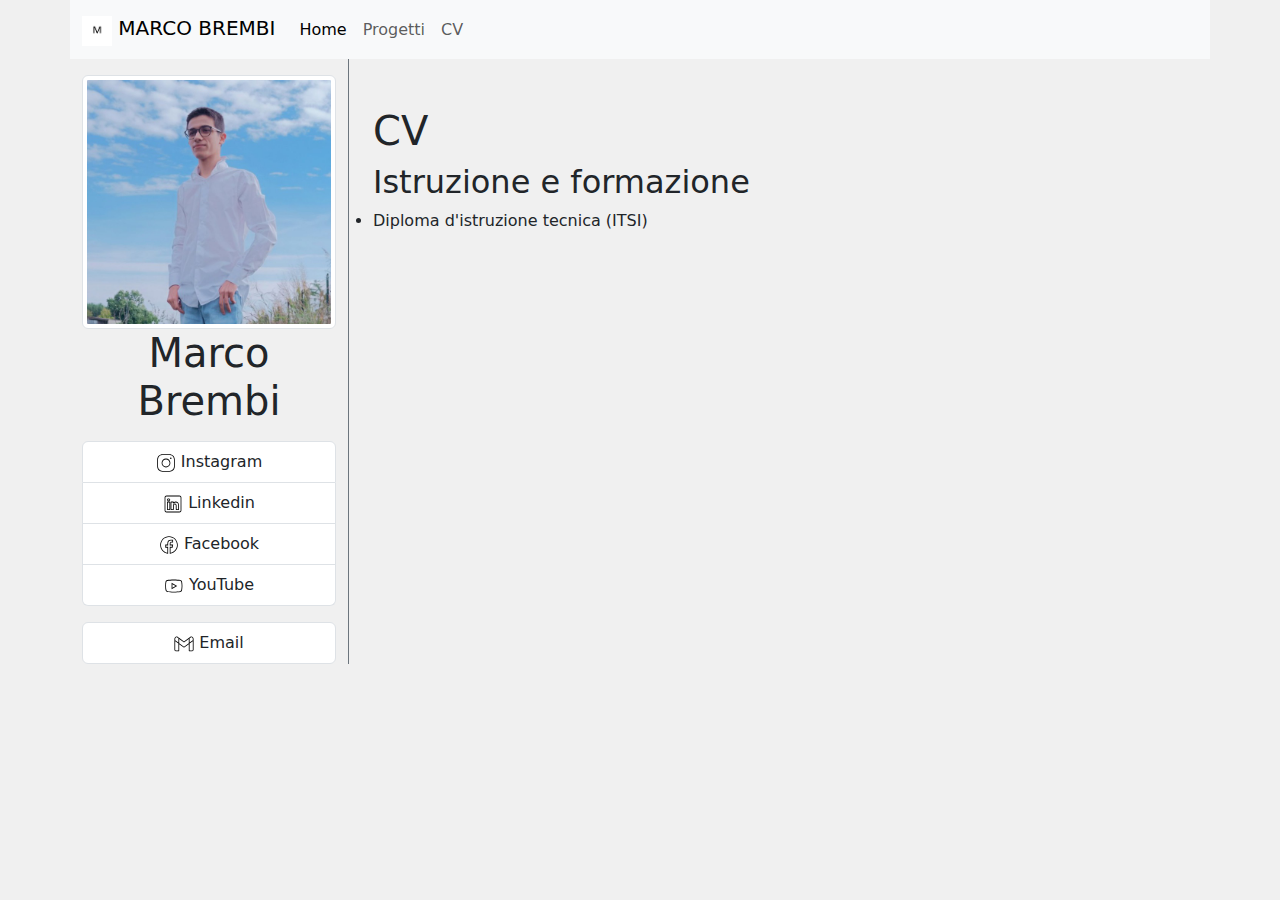
<file: pages/cv.html>
<!doctype html>
<html lang="it">
  <head>
    <meta charset="utf-8">
    <meta name="viewport" content="width=device-width, initial-scale=1">
    <title>Marco Brembi</title>
    <link href="https://cdn.jsdelivr.net/npm/bootstrap@5.3.3/dist/css/bootstrap.min.css" rel="stylesheet" integrity="sha384-QWTKZyjpPEjISv5WaRU9OFeRpok6YctnYmDr5pNlyT2bRjXh0JMhjY6hW+ALEwIH" crossorigin="anonymous">
    <link href="../css/style.css" rel="stylesheet">
  </head>
  <body>
    <div class="container text-center">
        <div class="row">
            <nav class="navbar navbar-expand-lg bg-body-tertiary">
                <div class="container-fluid">
                    <a class="navbar-brand" href="#">
                        <img src="/img/logo.png" alt="Logo" width="30" height="30" class="d-inline-block align-text-top">
                        MARCO BREMBI
                    </a>
                    <button class="navbar-toggler" type="button" data-bs-toggle="collapse" data-bs-target="#navbarSupportedContent" aria-controls="navbarSupportedContent" aria-expanded="false" aria-label="Toggle navigation">
                        <span class="navbar-toggler-icon"></span>
                    </button>
                    <div class="collapse navbar-collapse" id="navbarSupportedContent">
                        <ul class="navbar-nav me-auto mb-2 mb-lg-0">
                            <li class="nav-item">
                                <a class="nav-link active" href="../index.html">Home</a>
                            </li>
                            <li class="nav-item">
                                <a class="nav-link" href="progetti.html">Progetti</a>
                            </li>
                            <li class="nav-item">
                                <a class="nav-link" href="#">CV</a>
                            </li>
                        </ul>
                    </div>
                </div>
            </nav>
            <div class="row">
                <div class="col-sm-3 border-end border-secondary">
                    <!-- Colonna sinistra -->
                    <p></p>
                    <img  src="/img/me.jpg" class="img-thumbnail" class="img-fluid">
                    <h1> Marco Brembi </h1>
                    <p></p>
                    <div class="list-group">
                        <a href="https://www.instagram.com/marco_brembi/" target="_blank" class="list-group-item list-group-item-action">
                            <svg xmlns="http://www.w3.org/2000/svg" x="0px" y="0px" width="20" height="20" viewBox="0 0 50 50">
                                <path d="M 16 3 C 8.8324839 3 3 8.8324839 3 16 L 3 34 C 3 41.167516 8.8324839 47 16 47 L 34 47 C 41.167516 47 47 41.167516 47 34 L 47 16 C 47 8.8324839 41.167516 3 34 3 L 16 3 z M 16 5 L 34 5 C 40.086484 5 45 9.9135161 45 16 L 45 34 C 45 40.086484 40.086484 45 34 45 L 16 45 C 9.9135161 45 5 40.086484 5 34 L 5 16 C 5 9.9135161 9.9135161 5 16 5 z M 37 11 A 2 2 0 0 0 35 13 A 2 2 0 0 0 37 15 A 2 2 0 0 0 39 13 A 2 2 0 0 0 37 11 z M 25 14 C 18.936712 14 14 18.936712 14 25 C 14 31.063288 18.936712 36 25 36 C 31.063288 36 36 31.063288 36 25 C 36 18.936712 31.063288 14 25 14 z M 25 16 C 29.982407 16 34 20.017593 34 25 C 34 29.982407 29.982407 34 25 34 C 20.017593 34 16 29.982407 16 25 C 16 20.017593 20.017593 16 25 16 z"></path>
                            </svg>
                            Instagram
                        </a>
                        <a href="https://www.linkedin.com/in/marco-brembi-a51bb020b/" target="_blank" class="list-group-item list-group-item-action">
                            <svg xmlns="http://www.w3.org/2000/svg" x="0px" y="0px" width="20" height="20" viewBox="0 0 50 50">
                                <path d="M 9 4 C 6.2504839 4 4 6.2504839 4 9 L 4 41 C 4 43.749516 6.2504839 46 9 46 L 41 46 C 43.749516 46 46 43.749516 46 41 L 46 9 C 46 6.2504839 43.749516 4 41 4 L 9 4 z M 9 6 L 41 6 C 42.668484 6 44 7.3315161 44 9 L 44 41 C 44 42.668484 42.668484 44 41 44 L 9 44 C 7.3315161 44 6 42.668484 6 41 L 6 9 C 6 7.3315161 7.3315161 6 9 6 z M 14 11.011719 C 12.904779 11.011719 11.919219 11.339079 11.189453 11.953125 C 10.459687 12.567171 10.011719 13.484511 10.011719 14.466797 C 10.011719 16.333977 11.631285 17.789609 13.691406 17.933594 A 0.98809878 0.98809878 0 0 0 13.695312 17.935547 A 0.98809878 0.98809878 0 0 0 14 17.988281 C 16.27301 17.988281 17.988281 16.396083 17.988281 14.466797 A 0.98809878 0.98809878 0 0 0 17.986328 14.414062 C 17.884577 12.513831 16.190443 11.011719 14 11.011719 z M 14 12.988281 C 15.392231 12.988281 15.94197 13.610038 16.001953 14.492188 C 15.989803 15.348434 15.460091 16.011719 14 16.011719 C 12.614594 16.011719 11.988281 15.302225 11.988281 14.466797 C 11.988281 14.049083 12.140703 13.734298 12.460938 13.464844 C 12.78117 13.19539 13.295221 12.988281 14 12.988281 z M 11 19 A 1.0001 1.0001 0 0 0 10 20 L 10 39 A 1.0001 1.0001 0 0 0 11 40 L 17 40 A 1.0001 1.0001 0 0 0 18 39 L 18 33.134766 L 18 20 A 1.0001 1.0001 0 0 0 17 19 L 11 19 z M 20 19 A 1.0001 1.0001 0 0 0 19 20 L 19 39 A 1.0001 1.0001 0 0 0 20 40 L 26 40 A 1.0001 1.0001 0 0 0 27 39 L 27 29 C 27 28.170333 27.226394 27.345035 27.625 26.804688 C 28.023606 26.264339 28.526466 25.940057 29.482422 25.957031 C 30.468166 25.973981 30.989999 26.311669 31.384766 26.841797 C 31.779532 27.371924 32 28.166667 32 29 L 32 39 A 1.0001 1.0001 0 0 0 33 40 L 39 40 A 1.0001 1.0001 0 0 0 40 39 L 40 28.261719 C 40 25.300181 39.122788 22.95433 37.619141 21.367188 C 36.115493 19.780044 34.024172 19 31.8125 19 C 29.710483 19 28.110853 19.704889 27 20.423828 L 27 20 A 1.0001 1.0001 0 0 0 26 19 L 20 19 z M 12 21 L 16 21 L 16 33.134766 L 16 38 L 12 38 L 12 21 z M 21 21 L 25 21 L 25 22.560547 A 1.0001 1.0001 0 0 0 26.798828 23.162109 C 26.798828 23.162109 28.369194 21 31.8125 21 C 33.565828 21 35.069366 21.582581 36.167969 22.742188 C 37.266572 23.901794 38 25.688257 38 28.261719 L 38 38 L 34 38 L 34 29 C 34 27.833333 33.720468 26.627107 32.990234 25.646484 C 32.260001 24.665862 31.031834 23.983076 29.517578 23.957031 C 27.995534 23.930001 26.747519 24.626988 26.015625 25.619141 C 25.283731 26.611293 25 27.829667 25 29 L 25 38 L 21 38 L 21 21 z"></path>
                            </svg>
                            Linkedin
                        </a>
                        <a href="https://www.facebook.com/marco.brembi.3" target="_blank" class="list-group-item list-group-item-action">
                            <svg xmlns="http://www.w3.org/2000/svg" x="0px" y="0px" width="20" height="20" viewBox="0 0 50 50">
                                <path d="M 25 3 C 12.861562 3 3 12.861562 3 25 C 3 36.019135 11.127533 45.138355 21.712891 46.728516 L 22.861328 46.902344 L 22.861328 29.566406 L 17.664062 29.566406 L 17.664062 26.046875 L 22.861328 26.046875 L 22.861328 21.373047 C 22.861328 18.494965 23.551973 16.599417 24.695312 15.410156 C 25.838652 14.220896 27.528004 13.621094 29.878906 13.621094 C 31.758714 13.621094 32.490022 13.734993 33.185547 13.820312 L 33.185547 16.701172 L 30.738281 16.701172 C 29.349697 16.701172 28.210449 17.475903 27.619141 18.507812 C 27.027832 19.539724 26.84375 20.771816 26.84375 22.027344 L 26.84375 26.044922 L 32.966797 26.044922 L 32.421875 29.564453 L 26.84375 29.564453 L 26.84375 46.929688 L 27.978516 46.775391 C 38.71434 45.319366 47 36.126845 47 25 C 47 12.861562 37.138438 3 25 3 z M 25 5 C 36.057562 5 45 13.942438 45 25 C 45 34.729791 38.035799 42.731796 28.84375 44.533203 L 28.84375 31.564453 L 34.136719 31.564453 L 35.298828 24.044922 L 28.84375 24.044922 L 28.84375 22.027344 C 28.84375 20.989871 29.033574 20.060293 29.353516 19.501953 C 29.673457 18.943614 29.981865 18.701172 30.738281 18.701172 L 35.185547 18.701172 L 35.185547 12.009766 L 34.318359 11.892578 C 33.718567 11.811418 32.349197 11.621094 29.878906 11.621094 C 27.175808 11.621094 24.855567 12.357448 23.253906 14.023438 C 21.652246 15.689426 20.861328 18.170128 20.861328 21.373047 L 20.861328 24.046875 L 15.664062 24.046875 L 15.664062 31.566406 L 20.861328 31.566406 L 20.861328 44.470703 C 11.816995 42.554813 5 34.624447 5 25 C 5 13.942438 13.942438 5 25 5 z"></path>
                            </svg>
                            Facebook
                        </a>
                        <a href="https://www.youtube.com/c/MarcoBrembi" target="_blank" class="list-group-item list-group-item-action">
                            <svg xmlns="http://www.w3.org/2000/svg" x="0px" y="0px" width="20" height="20" viewBox="0 0 50 50">
                                <path d="M 24.402344 9 C 17.800781 9 11.601563 9.5 8.300781 10.199219 C 6.101563 10.699219 4.199219 12.199219 3.800781 14.5 C 3.402344 16.898438 3 20.5 3 25 C 3 29.5 3.398438 33 3.898438 35.5 C 4.300781 37.699219 6.199219 39.300781 8.398438 39.800781 C 11.902344 40.5 17.898438 41 24.5 41 C 31.101563 41 37.097656 40.5 40.597656 39.800781 C 42.800781 39.300781 44.699219 37.800781 45.097656 35.5 C 45.5 33 46 29.402344 46.097656 24.902344 C 46.097656 20.402344 45.597656 16.800781 45.097656 14.300781 C 44.699219 12.101563 42.800781 10.5 40.597656 10 C 37.097656 9.5 31 9 24.402344 9 Z M 24.402344 11 C 31.601563 11 37.398438 11.597656 40.199219 12.097656 C 41.699219 12.5 42.898438 13.5 43.097656 14.800781 C 43.699219 18 44.097656 21.402344 44.097656 24.902344 C 44 29.199219 43.5 32.699219 43.097656 35.199219 C 42.800781 37.097656 40.800781 37.699219 40.199219 37.902344 C 36.597656 38.601563 30.597656 39.097656 24.597656 39.097656 C 18.597656 39.097656 12.5 38.699219 9 37.902344 C 7.5 37.5 6.300781 36.5 6.101563 35.199219 C 5.300781 32.398438 5 28.699219 5 25 C 5 20.398438 5.402344 17 5.800781 14.902344 C 6.101563 13 8.199219 12.398438 8.699219 12.199219 C 12 11.5 18.101563 11 24.402344 11 Z M 19 17 L 19 33 L 33 25 Z M 21 20.402344 L 29 25 L 21 29.597656 Z"></path>
                            </svg>
                            YouTube
                        </a>
                      </div>
                      <p></p>
                      <div class="list-group">
                        <a href="mailto:marco.brembi@studenti.unimi.it" target="_blank" class="list-group-item list-group-item-action">
                            <svg xmlns="http://www.w3.org/2000/svg" x="0px" y="0px" width="20" height="20" viewBox="0 0 50 50">
                                <path d="M 43.753906 6.4023438 C 42.53621 6.3489969 41.294792 6.712898 40.271484 7.46875 L 37.525391 9.4960938 L 25 18.755859 L 12.591797 9.5839844 A 1.0001 1.0001 0 0 0 11.949219 9.3007812 L 12.199219 9.3007812 L 9.734375 7.4765625 C 8.7104042 6.7188363 7.4671493 6.3528895 6.2480469 6.40625 C 5.0289444 6.4596105 3.8349462 6.9314667 2.9082031 7.8457031 C 1.7309454 9.0063798 1 10.629831 1 12.410156 L 1 15.84375 A 1.0001 1.0001 0 0 0 1 16.138672 L 1 39.5 C 1 41.421188 2.5788117 43 4.5 43 L 12 43 A 1.0001 1.0001 0 0 0 13 42 L 13 25.373047 L 24.40625 33.804688 A 1.0001 1.0001 0 0 0 25.59375 33.804688 L 37 25.373047 L 37 42 A 1.0001 1.0001 0 0 0 38 43 L 45.5 43 C 47.421188 43 49 41.421188 49 39.5 L 49 16.119141 A 1.0001 1.0001 0 0 0 49 15.859375 L 49 12.410156 C 49 10.6517 48.290455 9.0357821 47.128906 7.8730469 C 47.095336 7.8394769 47.084086 7.83018 47.097656 7.84375 A 1.0001 1.0001 0 0 0 47.091797 7.8378906 C 46.165242 6.9256756 44.971603 6.4556905 43.753906 6.4023438 z M 43.644531 8.4003906 C 44.400835 8.4300436 45.134049 8.7168876 45.689453 9.2636719 C 45.708363 9.2823439 45.722171 9.2964424 45.712891 9.2871094 C 46.50934 10.084374 47 11.188613 47 12.410156 L 47 15.496094 L 39 21.408203 L 39 11 A 1.0001 1.0001 0 0 0 38.996094 10.898438 L 41.458984 9.078125 A 1.0001 1.0001 0 0 0 41.460938 9.078125 C 42.109578 8.598977 42.888228 8.3707375 43.644531 8.4003906 z M 6.3574219 8.40625 C 7.1145694 8.37661 7.8958927 8.6037105 8.5449219 9.0839844 L 11.003906 10.902344 A 1.0001 1.0001 0 0 0 11 11 L 11 21.408203 L 3 15.496094 L 3 12.410156 C 3 11.174482 3.5017577 10.068855 4.3125 9.2695312 C 4.8677569 8.7217677 5.6002743 8.4358895 6.3574219 8.40625 z M 37 12.371094 L 37 22.886719 L 25 31.755859 L 13 22.886719 L 13 12.373047 L 24.40625 20.804688 A 1.0001 1.0001 0 0 0 25.59375 20.804688 L 37 12.371094 z M 3 17.982422 L 11 23.896484 L 11 41 L 4.5 41 C 3.6591883 41 3 40.340812 3 39.5 L 3 17.982422 z M 47 17.982422 L 47 39.5 C 47 40.340812 46.340812 41 45.5 41 L 39 41 L 39 23.896484 L 47 17.982422 z"></path>
                            </svg>
                            Email
                        </a>
                      </div>
                </div>
                <div class="col-sm-9 text-start p-4">
                    <!-- Colonna destra -->
                    &nbsp;
                    <h1>CV</h1>
                    <h2>Istruzione e formazione</h2>
                    <li>Diploma d'istruzione tecnica (ITSI) </li>

                </div>
            </div>
        </div>
    </div>
    <script src="https://cdn.jsdelivr.net/npm/bootstrap@5.3.3/dist/js/bootstrap.bundle.min.js" integrity="sha384-YvpcrYf0tY3lHB60NNkmXc5s9fDVZLESaAA55NDzOxhy9GkcIdslK1eN7N6jIeHz" crossorigin="anonymous"></script>
  </body>
</html>
</file>
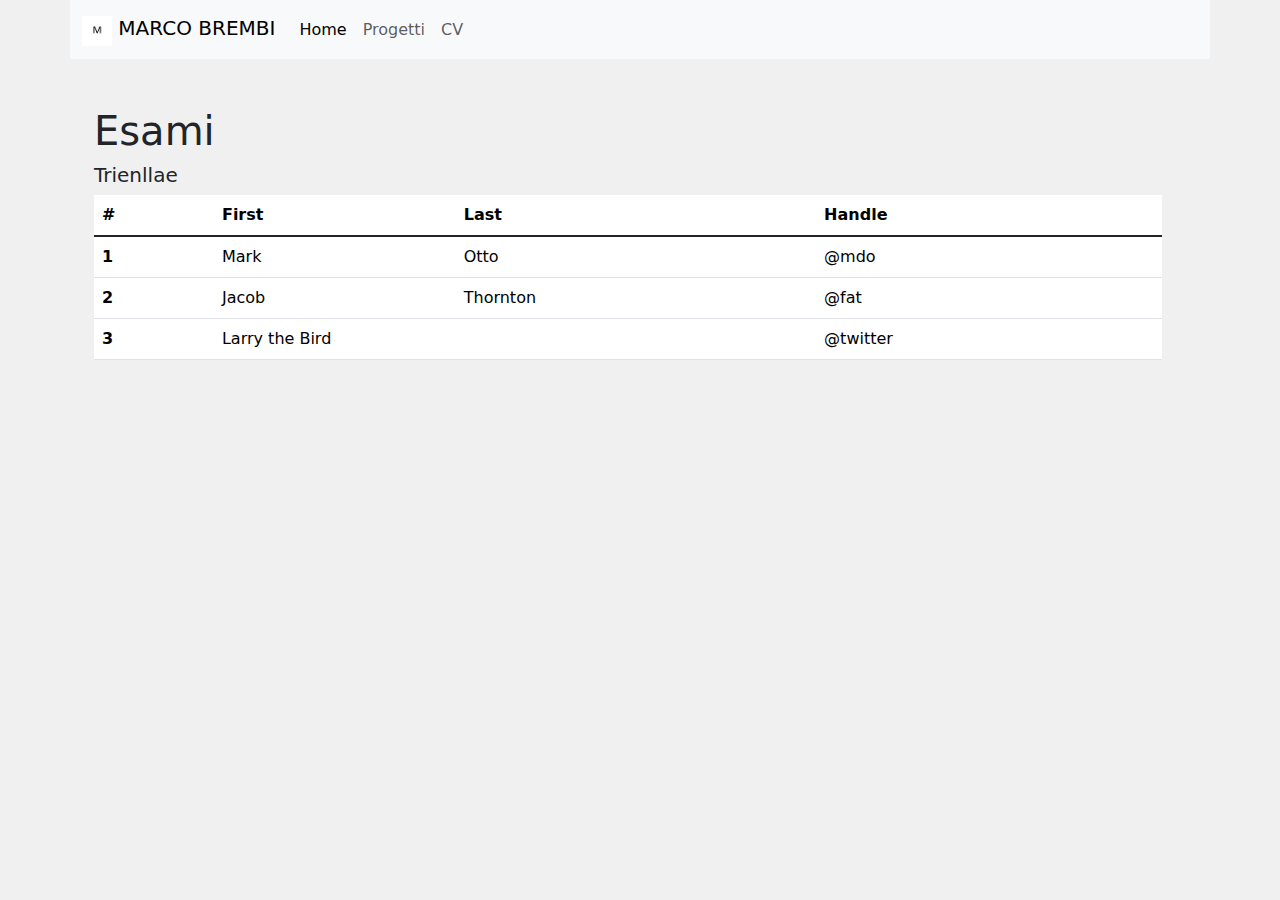
<file: pages/esami_triennale.html>
<!doctype html>
<html lang="it">
  <head>
    <meta charset="utf-8">
    <meta name="viewport" content="width=device-width, initial-scale=1">
    <title>Marco Brembi</title>
    <link href="https://cdn.jsdelivr.net/npm/bootstrap@5.3.3/dist/css/bootstrap.min.css" rel="stylesheet" integrity="sha384-QWTKZyjpPEjISv5WaRU9OFeRpok6YctnYmDr5pNlyT2bRjXh0JMhjY6hW+ALEwIH" crossorigin="anonymous">
    <link href="../css/style.css" rel="stylesheet">
  </head>
  <body>
    <div class="container text-center">
        <div class="row">
            <nav class="navbar navbar-expand-lg bg-body-tertiary">
                <div class="container-fluid">
                    <a class="navbar-brand" href="#">
                        <img src="/img/logo.png" alt="Logo" width="30" height="30" class="d-inline-block align-text-top">
                        MARCO BREMBI
                    </a>
                    <button class="navbar-toggler" type="button" data-bs-toggle="collapse" data-bs-target="#navbarSupportedContent" aria-controls="navbarSupportedContent" aria-expanded="false" aria-label="Toggle navigation">
                      <span class="navbar-toggler-icon"></span>
                    </button>
                    <div class="collapse navbar-collapse" id="navbarSupportedContent">
                        <ul class="navbar-nav me-auto mb-2 mb-lg-0">
                            <li class="nav-item">
                                <a class="nav-link active" href="../index.html">Home</a>
                            </li>
                            <li class="nav-item">
                                <a class="nav-link" href="progetti.html">Progetti</a>
                            </li>
                            <li class="nav-item">
                                <a class="nav-link" href="#">CV</a>
                            </li>
                        </ul>
                    </div>
                </div>
            </nav>
            <div class="row">
                <div class="col-sm-12 text-start p-4">
                    <!-- Colonna destra -->
                    &nbsp;
                    <h1>Esami</h1>
                    <h5>Trienllae</h5>
                    <table class="table">
                        <thead>
                          <tr>
                            <th scope="col">#</th>
                            <th scope="col">First</th>
                            <th scope="col">Last</th>
                            <th scope="col">Handle</th>
                          </tr>
                        </thead>
                        <tbody class="table-group-divider">
                          <tr>
                            <th scope="row">1</th>
                            <td>Mark</td>
                            <td>Otto</td>
                            <td>@mdo</td>
                          </tr>
                          <tr>
                            <th scope="row">2</th>
                            <td>Jacob</td>
                            <td>Thornton</td>
                            <td>@fat</td>
                          </tr>
                          <tr>
                            <th scope="row">3</th>
                            <td colspan="2">Larry the Bird</td>
                            <td>@twitter</td>
                          </tr>
                        </tbody>
                      </table>
                </div>
            </div>
        </div>
    </div>
    <script src="https://cdn.jsdelivr.net/npm/bootstrap@5.3.3/dist/js/bootstrap.bundle.min.js" integrity="sha384-YvpcrYf0tY3lHB60NNkmXc5s9fDVZLESaAA55NDzOxhy9GkcIdslK1eN7N6jIeHz" crossorigin="anonymous"></script>
  </body>
</html>
</file>
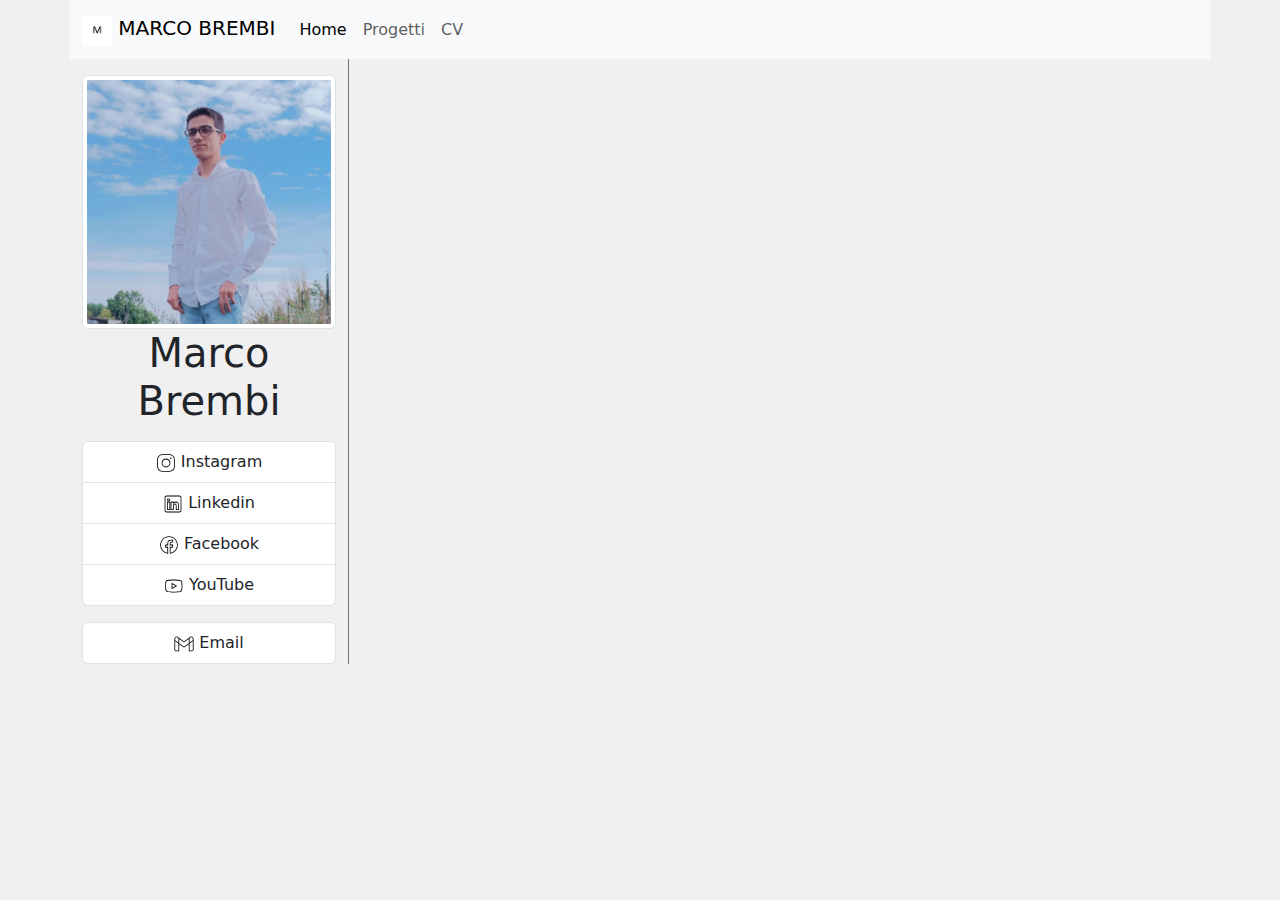
<file: pages/progetti.html>
<!doctype html>
<html lang="it">
  <head>
    <meta charset="utf-8">
    <meta name="viewport" content="width=device-width, initial-scale=1">
    <title>Marco Brembi</title>
    <link href="https://cdn.jsdelivr.net/npm/bootstrap@5.3.3/dist/css/bootstrap.min.css" rel="stylesheet" integrity="sha384-QWTKZyjpPEjISv5WaRU9OFeRpok6YctnYmDr5pNlyT2bRjXh0JMhjY6hW+ALEwIH" crossorigin="anonymous">
    <link href="../css/style.css" rel="stylesheet">
  </head>
  <body>
    <div class="container text-center">
        <div class="row">
            <nav class="navbar navbar-expand-lg bg-body-tertiary">
                <div class="container-fluid">
                    <a class="navbar-brand" href="#">
                        <img src="/img/logo.png" alt="Logo" width="30" height="30" class="d-inline-block align-text-top">
                        MARCO BREMBI
                    </a>
                    <button class="navbar-toggler" type="button" data-bs-toggle="collapse" data-bs-target="#navbarSupportedContent" aria-controls="navbarSupportedContent" aria-expanded="false" aria-label="Toggle navigation">
                        <span class="navbar-toggler-icon"></span>
                    </button>
                    <div class="collapse navbar-collapse" id="navbarSupportedContent">
                        <ul class="navbar-nav me-auto mb-2 mb-lg-0">
                            <li class="nav-item">
                                <a class="nav-link active" href="../index.html">Home</a>
                            </li>
                            <li class="nav-item">
                                <a class="nav-link" href="#">Progetti</a>
                            </li>
                            <li class="nav-item">
                                <a class="nav-link" href="cv.html">CV</a>
                            </li>
                        </ul>
                    </div>
                </div>
            </nav>
            <div class="row">
                <div class="col-sm-3 border-end border-secondary">
                    <!-- Colonna sinistra -->
                    <p></p>
                    <img  src="/img/me.jpg" class="img-thumbnail" class="img-fluid">
                    <h1> Marco Brembi </h1>
                    <p></p>
                    <div class="list-group">
                        <a href="https://www.instagram.com/marco_brembi/" target="_blank" class="list-group-item list-group-item-action">
                            <svg xmlns="http://www.w3.org/2000/svg" x="0px" y="0px" width="20" height="20" viewBox="0 0 50 50">
                                <path d="M 16 3 C 8.8324839 3 3 8.8324839 3 16 L 3 34 C 3 41.167516 8.8324839 47 16 47 L 34 47 C 41.167516 47 47 41.167516 47 34 L 47 16 C 47 8.8324839 41.167516 3 34 3 L 16 3 z M 16 5 L 34 5 C 40.086484 5 45 9.9135161 45 16 L 45 34 C 45 40.086484 40.086484 45 34 45 L 16 45 C 9.9135161 45 5 40.086484 5 34 L 5 16 C 5 9.9135161 9.9135161 5 16 5 z M 37 11 A 2 2 0 0 0 35 13 A 2 2 0 0 0 37 15 A 2 2 0 0 0 39 13 A 2 2 0 0 0 37 11 z M 25 14 C 18.936712 14 14 18.936712 14 25 C 14 31.063288 18.936712 36 25 36 C 31.063288 36 36 31.063288 36 25 C 36 18.936712 31.063288 14 25 14 z M 25 16 C 29.982407 16 34 20.017593 34 25 C 34 29.982407 29.982407 34 25 34 C 20.017593 34 16 29.982407 16 25 C 16 20.017593 20.017593 16 25 16 z"></path>
                            </svg>
                            Instagram
                        </a>
                        <a href="https://www.linkedin.com/in/marco-brembi-a51bb020b/" target="_blank" class="list-group-item list-group-item-action">
                            <svg xmlns="http://www.w3.org/2000/svg" x="0px" y="0px" width="20" height="20" viewBox="0 0 50 50">
                                <path d="M 9 4 C 6.2504839 4 4 6.2504839 4 9 L 4 41 C 4 43.749516 6.2504839 46 9 46 L 41 46 C 43.749516 46 46 43.749516 46 41 L 46 9 C 46 6.2504839 43.749516 4 41 4 L 9 4 z M 9 6 L 41 6 C 42.668484 6 44 7.3315161 44 9 L 44 41 C 44 42.668484 42.668484 44 41 44 L 9 44 C 7.3315161 44 6 42.668484 6 41 L 6 9 C 6 7.3315161 7.3315161 6 9 6 z M 14 11.011719 C 12.904779 11.011719 11.919219 11.339079 11.189453 11.953125 C 10.459687 12.567171 10.011719 13.484511 10.011719 14.466797 C 10.011719 16.333977 11.631285 17.789609 13.691406 17.933594 A 0.98809878 0.98809878 0 0 0 13.695312 17.935547 A 0.98809878 0.98809878 0 0 0 14 17.988281 C 16.27301 17.988281 17.988281 16.396083 17.988281 14.466797 A 0.98809878 0.98809878 0 0 0 17.986328 14.414062 C 17.884577 12.513831 16.190443 11.011719 14 11.011719 z M 14 12.988281 C 15.392231 12.988281 15.94197 13.610038 16.001953 14.492188 C 15.989803 15.348434 15.460091 16.011719 14 16.011719 C 12.614594 16.011719 11.988281 15.302225 11.988281 14.466797 C 11.988281 14.049083 12.140703 13.734298 12.460938 13.464844 C 12.78117 13.19539 13.295221 12.988281 14 12.988281 z M 11 19 A 1.0001 1.0001 0 0 0 10 20 L 10 39 A 1.0001 1.0001 0 0 0 11 40 L 17 40 A 1.0001 1.0001 0 0 0 18 39 L 18 33.134766 L 18 20 A 1.0001 1.0001 0 0 0 17 19 L 11 19 z M 20 19 A 1.0001 1.0001 0 0 0 19 20 L 19 39 A 1.0001 1.0001 0 0 0 20 40 L 26 40 A 1.0001 1.0001 0 0 0 27 39 L 27 29 C 27 28.170333 27.226394 27.345035 27.625 26.804688 C 28.023606 26.264339 28.526466 25.940057 29.482422 25.957031 C 30.468166 25.973981 30.989999 26.311669 31.384766 26.841797 C 31.779532 27.371924 32 28.166667 32 29 L 32 39 A 1.0001 1.0001 0 0 0 33 40 L 39 40 A 1.0001 1.0001 0 0 0 40 39 L 40 28.261719 C 40 25.300181 39.122788 22.95433 37.619141 21.367188 C 36.115493 19.780044 34.024172 19 31.8125 19 C 29.710483 19 28.110853 19.704889 27 20.423828 L 27 20 A 1.0001 1.0001 0 0 0 26 19 L 20 19 z M 12 21 L 16 21 L 16 33.134766 L 16 38 L 12 38 L 12 21 z M 21 21 L 25 21 L 25 22.560547 A 1.0001 1.0001 0 0 0 26.798828 23.162109 C 26.798828 23.162109 28.369194 21 31.8125 21 C 33.565828 21 35.069366 21.582581 36.167969 22.742188 C 37.266572 23.901794 38 25.688257 38 28.261719 L 38 38 L 34 38 L 34 29 C 34 27.833333 33.720468 26.627107 32.990234 25.646484 C 32.260001 24.665862 31.031834 23.983076 29.517578 23.957031 C 27.995534 23.930001 26.747519 24.626988 26.015625 25.619141 C 25.283731 26.611293 25 27.829667 25 29 L 25 38 L 21 38 L 21 21 z"></path>
                            </svg>
                            Linkedin
                        </a>
                        <a href="https://www.facebook.com/marco.brembi.3" target="_blank" class="list-group-item list-group-item-action">
                            <svg xmlns="http://www.w3.org/2000/svg" x="0px" y="0px" width="20" height="20" viewBox="0 0 50 50">
                                <path d="M 25 3 C 12.861562 3 3 12.861562 3 25 C 3 36.019135 11.127533 45.138355 21.712891 46.728516 L 22.861328 46.902344 L 22.861328 29.566406 L 17.664062 29.566406 L 17.664062 26.046875 L 22.861328 26.046875 L 22.861328 21.373047 C 22.861328 18.494965 23.551973 16.599417 24.695312 15.410156 C 25.838652 14.220896 27.528004 13.621094 29.878906 13.621094 C 31.758714 13.621094 32.490022 13.734993 33.185547 13.820312 L 33.185547 16.701172 L 30.738281 16.701172 C 29.349697 16.701172 28.210449 17.475903 27.619141 18.507812 C 27.027832 19.539724 26.84375 20.771816 26.84375 22.027344 L 26.84375 26.044922 L 32.966797 26.044922 L 32.421875 29.564453 L 26.84375 29.564453 L 26.84375 46.929688 L 27.978516 46.775391 C 38.71434 45.319366 47 36.126845 47 25 C 47 12.861562 37.138438 3 25 3 z M 25 5 C 36.057562 5 45 13.942438 45 25 C 45 34.729791 38.035799 42.731796 28.84375 44.533203 L 28.84375 31.564453 L 34.136719 31.564453 L 35.298828 24.044922 L 28.84375 24.044922 L 28.84375 22.027344 C 28.84375 20.989871 29.033574 20.060293 29.353516 19.501953 C 29.673457 18.943614 29.981865 18.701172 30.738281 18.701172 L 35.185547 18.701172 L 35.185547 12.009766 L 34.318359 11.892578 C 33.718567 11.811418 32.349197 11.621094 29.878906 11.621094 C 27.175808 11.621094 24.855567 12.357448 23.253906 14.023438 C 21.652246 15.689426 20.861328 18.170128 20.861328 21.373047 L 20.861328 24.046875 L 15.664062 24.046875 L 15.664062 31.566406 L 20.861328 31.566406 L 20.861328 44.470703 C 11.816995 42.554813 5 34.624447 5 25 C 5 13.942438 13.942438 5 25 5 z"></path>
                            </svg>
                            Facebook
                        </a>
                        <a href="https://www.youtube.com/c/MarcoBrembi" target="_blank" class="list-group-item list-group-item-action">
                            <svg xmlns="http://www.w3.org/2000/svg" x="0px" y="0px" width="20" height="20" viewBox="0 0 50 50">
                                <path d="M 24.402344 9 C 17.800781 9 11.601563 9.5 8.300781 10.199219 C 6.101563 10.699219 4.199219 12.199219 3.800781 14.5 C 3.402344 16.898438 3 20.5 3 25 C 3 29.5 3.398438 33 3.898438 35.5 C 4.300781 37.699219 6.199219 39.300781 8.398438 39.800781 C 11.902344 40.5 17.898438 41 24.5 41 C 31.101563 41 37.097656 40.5 40.597656 39.800781 C 42.800781 39.300781 44.699219 37.800781 45.097656 35.5 C 45.5 33 46 29.402344 46.097656 24.902344 C 46.097656 20.402344 45.597656 16.800781 45.097656 14.300781 C 44.699219 12.101563 42.800781 10.5 40.597656 10 C 37.097656 9.5 31 9 24.402344 9 Z M 24.402344 11 C 31.601563 11 37.398438 11.597656 40.199219 12.097656 C 41.699219 12.5 42.898438 13.5 43.097656 14.800781 C 43.699219 18 44.097656 21.402344 44.097656 24.902344 C 44 29.199219 43.5 32.699219 43.097656 35.199219 C 42.800781 37.097656 40.800781 37.699219 40.199219 37.902344 C 36.597656 38.601563 30.597656 39.097656 24.597656 39.097656 C 18.597656 39.097656 12.5 38.699219 9 37.902344 C 7.5 37.5 6.300781 36.5 6.101563 35.199219 C 5.300781 32.398438 5 28.699219 5 25 C 5 20.398438 5.402344 17 5.800781 14.902344 C 6.101563 13 8.199219 12.398438 8.699219 12.199219 C 12 11.5 18.101563 11 24.402344 11 Z M 19 17 L 19 33 L 33 25 Z M 21 20.402344 L 29 25 L 21 29.597656 Z"></path>
                            </svg>
                            YouTube
                        </a>
                      </div>
                      <p></p>
                      <div class="list-group">
                        <a href="mailto:marco.brembi@studenti.unimi.it" target="_blank" class="list-group-item list-group-item-action">
                            <svg xmlns="http://www.w3.org/2000/svg" x="0px" y="0px" width="20" height="20" viewBox="0 0 50 50">
                                <path d="M 43.753906 6.4023438 C 42.53621 6.3489969 41.294792 6.712898 40.271484 7.46875 L 37.525391 9.4960938 L 25 18.755859 L 12.591797 9.5839844 A 1.0001 1.0001 0 0 0 11.949219 9.3007812 L 12.199219 9.3007812 L 9.734375 7.4765625 C 8.7104042 6.7188363 7.4671493 6.3528895 6.2480469 6.40625 C 5.0289444 6.4596105 3.8349462 6.9314667 2.9082031 7.8457031 C 1.7309454 9.0063798 1 10.629831 1 12.410156 L 1 15.84375 A 1.0001 1.0001 0 0 0 1 16.138672 L 1 39.5 C 1 41.421188 2.5788117 43 4.5 43 L 12 43 A 1.0001 1.0001 0 0 0 13 42 L 13 25.373047 L 24.40625 33.804688 A 1.0001 1.0001 0 0 0 25.59375 33.804688 L 37 25.373047 L 37 42 A 1.0001 1.0001 0 0 0 38 43 L 45.5 43 C 47.421188 43 49 41.421188 49 39.5 L 49 16.119141 A 1.0001 1.0001 0 0 0 49 15.859375 L 49 12.410156 C 49 10.6517 48.290455 9.0357821 47.128906 7.8730469 C 47.095336 7.8394769 47.084086 7.83018 47.097656 7.84375 A 1.0001 1.0001 0 0 0 47.091797 7.8378906 C 46.165242 6.9256756 44.971603 6.4556905 43.753906 6.4023438 z M 43.644531 8.4003906 C 44.400835 8.4300436 45.134049 8.7168876 45.689453 9.2636719 C 45.708363 9.2823439 45.722171 9.2964424 45.712891 9.2871094 C 46.50934 10.084374 47 11.188613 47 12.410156 L 47 15.496094 L 39 21.408203 L 39 11 A 1.0001 1.0001 0 0 0 38.996094 10.898438 L 41.458984 9.078125 A 1.0001 1.0001 0 0 0 41.460938 9.078125 C 42.109578 8.598977 42.888228 8.3707375 43.644531 8.4003906 z M 6.3574219 8.40625 C 7.1145694 8.37661 7.8958927 8.6037105 8.5449219 9.0839844 L 11.003906 10.902344 A 1.0001 1.0001 0 0 0 11 11 L 11 21.408203 L 3 15.496094 L 3 12.410156 C 3 11.174482 3.5017577 10.068855 4.3125 9.2695312 C 4.8677569 8.7217677 5.6002743 8.4358895 6.3574219 8.40625 z M 37 12.371094 L 37 22.886719 L 25 31.755859 L 13 22.886719 L 13 12.373047 L 24.40625 20.804688 A 1.0001 1.0001 0 0 0 25.59375 20.804688 L 37 12.371094 z M 3 17.982422 L 11 23.896484 L 11 41 L 4.5 41 C 3.6591883 41 3 40.340812 3 39.5 L 3 17.982422 z M 47 17.982422 L 47 39.5 C 47 40.340812 46.340812 41 45.5 41 L 39 41 L 39 23.896484 L 47 17.982422 z"></path>
                            </svg>
                            Email
                        </a>
                      </div>
                </div>
                <div class="col-sm-9 text-start p-4">
                    <!-- Colonna destra -->
                    &nbsp;
                    
                    

                </div>
            </div>
        </div>
    </div>
    <script src="https://cdn.jsdelivr.net/npm/bootstrap@5.3.3/dist/js/bootstrap.bundle.min.js" integrity="sha384-YvpcrYf0tY3lHB60NNkmXc5s9fDVZLESaAA55NDzOxhy9GkcIdslK1eN7N6jIeHz" crossorigin="anonymous"></script>
  </body>
</html>
</file>
<file: css/style.css>
body {
    background-color: #f0f0f0;
}

p {
    font-size: large;
}

table {
    background-color: #f0f0f0;
}
</file>
